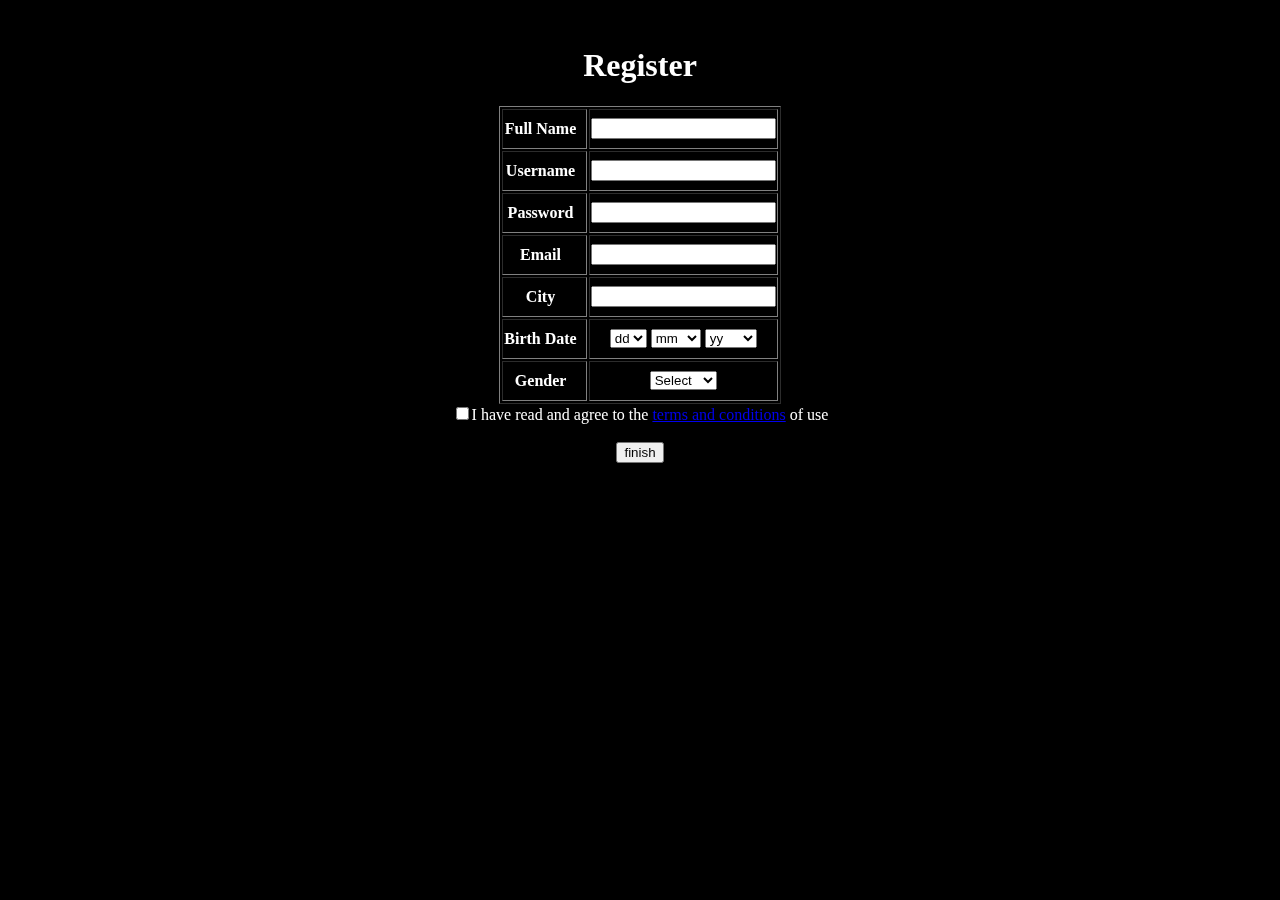
<file: index.html>
<!doctype html>
<html>
<font color="white">
<div align=center>
<head>

<br>
<h1>Register</h1><link rel="stylesheet" type="text/css" href="hadar.css"/></head>
<body bgcolor=white>
<table border="1">
<tr height=40><th>Full Name &nbsp;</th><th><input type="text"/></th></tr> 
<tr height=40><th>Username &nbsp;</th><th><input type="text"/></th></tr> 
<tr height=40><th>Password &nbsp;</th><th><input type="text"/></th></tr> 
<tr height=40><th>Email &nbsp;</th><th><input type="text"/></th></tr> 
<tr height=40><th>City &nbsp;</th><th><input type="text"/></th></tr> 
<tr height=40><th>Birth Date &nbsp;</th><th>
<select>
	 <option value="day">dd</option>
	 <option value="01">01</option>
	 <option value="02">02</option>
	 <option value="03">03</option>
	 <option value="04">04</option>
	 <option value="05">05</option>
	 <option value="06">06</option>
	 <option value="07">07</option>
 	 <option value="08">08</option>
	 <option value="09">09</option>
 	 <option value="10">10</option>
 	 <option value="11">11</option>
 	 <option value="12">12</option>
 	 <option value="13">13</option>
 	 <option value="14">14</option>
 	 <option value="15">15</option>
 	 <option value="16">16</option>
 	 <option value="17">17</option>
 	 <option value="18">18</option>
 	 <option value="19">19</option>
 	 <option value="20">20</option>
 	 <option value="21">21</option>
 	 <option value="22">22</option>
 	 <option value="23">23</option>
 	 <option value="24">24</option>
  	 <option value="25">25</option>
  	 <option value="26">26</option>
 	 <option value="27">27</option>
  	 <option value="28">28</option>
  	 <option value="29">29</option>
 	 <option value="30">30</option>
         <option value="31">31</option>
</select>
<select>
  <option value="month">mm</option>
 <option value="month">Jan.</option> 
 <option value="month">Feb.</option>
 <option value="month">Mar.</option>
 <option value="month">Apr.</option>
 <option value="month">May</option>
 <option value="month">Jun.</option>
 <option value="month">Jul.</option>
 <option value="month">Aug.</option>
 <option value="month">Sep.</option>
 <option value="month">Oct.</option>
 <option value="month">Nov.</option>
 <option value="month">Dec.</option>
</select>
<select>
 <option value="year">yy</option>
 <option value="year">2014</option>
 <option value="year">2013</option>
 <option value="year">2012</option>
 <option value="year">2011</option>
 <option value="year">2010</option>
 <option value="year">2009</option>
 <option value="year">2008</option>
 <option value="year">2007</option>
 <option value="year">2006</option>
 <option value="year">2005</option>
 <option value="year">2004</option>
 <option value="year">2004</option>
 <option value="year">2003</option>
 <option value="year">2002</option>
 <option value="year">2001</option>
 <option value="year">2000</option>
 <option value="year">1999</option>
 <option value="year">1998</option>
 <option value="year">1997</option>
 <option value="year">1996</option>
 <option value="year">1995</option>
 <option value="year">1994</option>
 <option value="year">1993</option>
 <option value="year">1992</option>
 <option value="year">1991</option>
 <option value="year">1990</option>
 <option value="year">1989</option>
 <option value="year">1988</option>
 <option value="year">1987</option>
 <option value="year">1986</option>
 <option value="year">1985</option>
 <option value="year">1984</option>
 <option value="year">1983</option>
 <option value="year">1982</option>
 <option value="year">1981</option>
 <option value="year">1980</option>
 <option value="year">1979</option>
 <option value="year">1978</option>
 <option value="year">1977</option>
 <option value="year">1976</option>
 <option value="year">1975</option>
 <option value="year">1974</option>
 <option value="year">1973</option>
 <option value="year">1972</option>
 <option value="year">1971</option>
 <option value="year">1970</option>
 <option value="year">1969</option>
 <option value="year">1968</option>
 <option value="year">1967</option>
 <option value="year">1966</option>
 <option value="year">1965</option>
 <option value="year">1964</option>
 <option value="year">1963</option>
 <option value="year">1962</option>
 <option value="year">1961</option>
 <option value="year">1960</option>
 <option value="year">1959</option>
 <option value="year">1958</option>
 <option value="year">1957</option>
 <option value="year">1956</option>
 <option value="year">1955</option>
 <option value="year">1954</option>
 <option value="year">1953</option>
 <option value="year">1952</option>
 <option value="year">1951</option>
 <option value="year">1950</option>
 <option value="year">1949</option>
 <option value="year">1948</option>
 <option value="year">1947</option>
 <option value="year">1946</option>
 <option value="year">1945</option>
 <option value="year">1944</option>
 <option value="year">1943</option>
 <option value="year">1942</option>
 <option value="year">1941</option>
 <option value="year">1940</option>
 <option value="year">1939</option>
 <option value="year">1938</option>
 <option value="year">1937</option>
 <option value="year">1936</option>
 <option value="year">1935</option>
 <option value="year">1934</option>
 <option value="year">1933</option>
 <option value="year">1932</option>
 <option value="year">1931</option>
 <option value="year">1930</option>
 <option value="year">1929</option>
 <option value="year">1928</option>
 <option value="year">1927</option>
 <option value="year">1926</option>
 <option value="year">1925</option>
 <option value="year">1924</option>
 <option value="year">1923</option>
 <option value="year">1922</option>
 <option value="year">1921</option>
 <option value="year">1920</option>

</select>
</th></tr> 
<tr height=40><th>Gender &nbsp;</th><th> <select>
  <option value="select">Select</option>
  <option value="male">Male</option>
  <option value="female">Female</option>
  <option value="other">Other</option>
</select>
</th></tr> 
</table>

<input type="checkbox" name="agreement" value="agree">I have read and agree to the <a href="watch out terms and conditions.odt"> terms and conditions</a>  of use
<br><br>
<form meyhod=get action="page.html">
<button type="submit">finish</button>
</file>
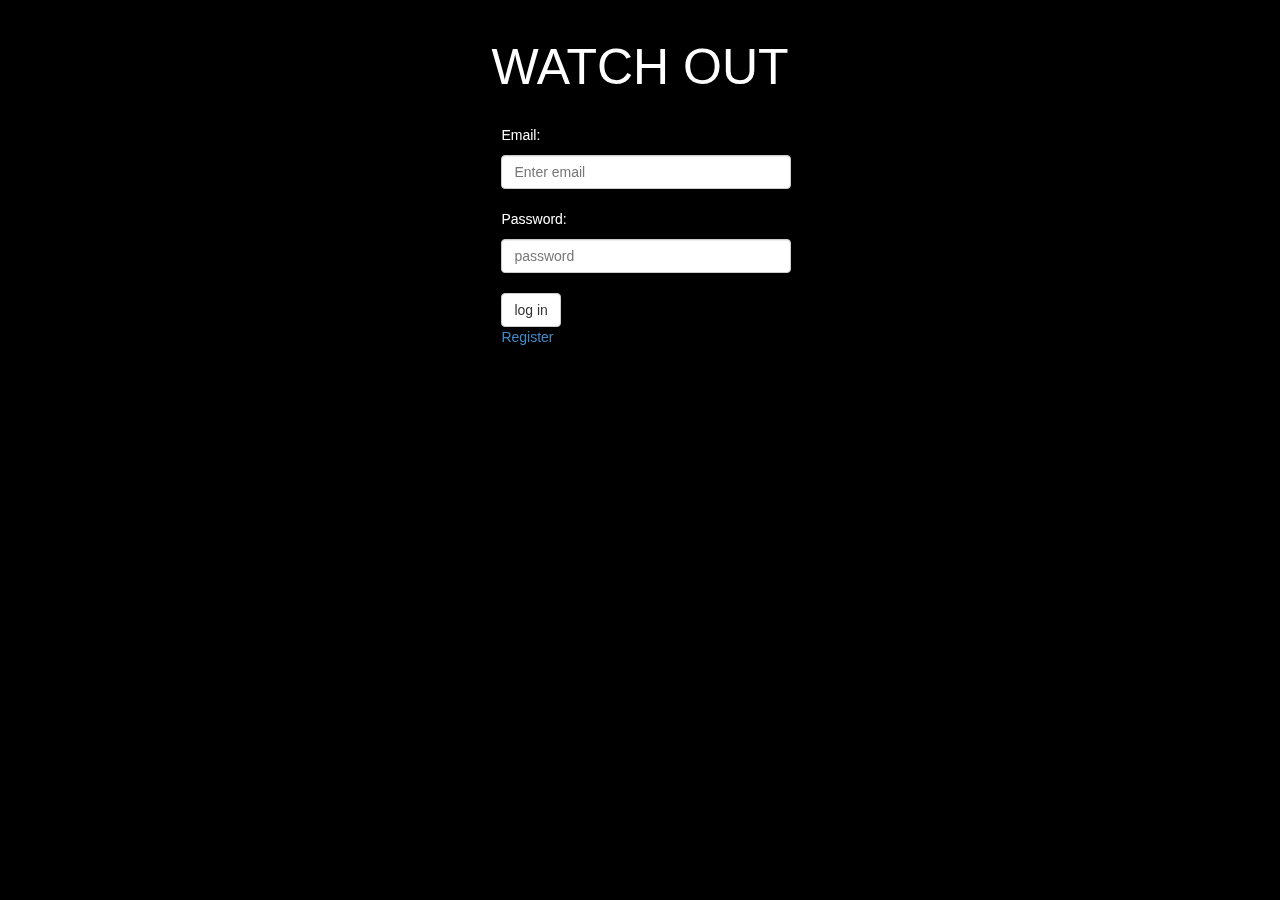
<file: bootstrap-login.html>
<!DOCTYPE HTML>
<head>
	<title>watch out</title>
	<link rel="stylesheet" type="text/css" href="bootstrap.css" />
	<link rel="stylesheet" type="text/css" href="hadar.css" />
	<link type="text/javascript" href="http://code.jquery.com/jquery-2.1.0.min.js" />
</head>
	<br />
	<h1 class="whitetext biggerh">WATCH OUT</h1>

<form role="form">
	<br />
	<div class="col-xs-3">
	<p class="whitetext">Email:</p>	
	<input type="text" class="form-control" placeholder="Enter email">
	<br />
	<p class="whitetext">Password:</p>	
	<input type="password" class="form-control" placeholder="password">
	<br />
	<button type="button" class="btn btn-default" onclick="parent.location='page.html'" >log in</button>
	<br />	
	<a href="index.html">Register</a>	
	</div>
</form>
</file>
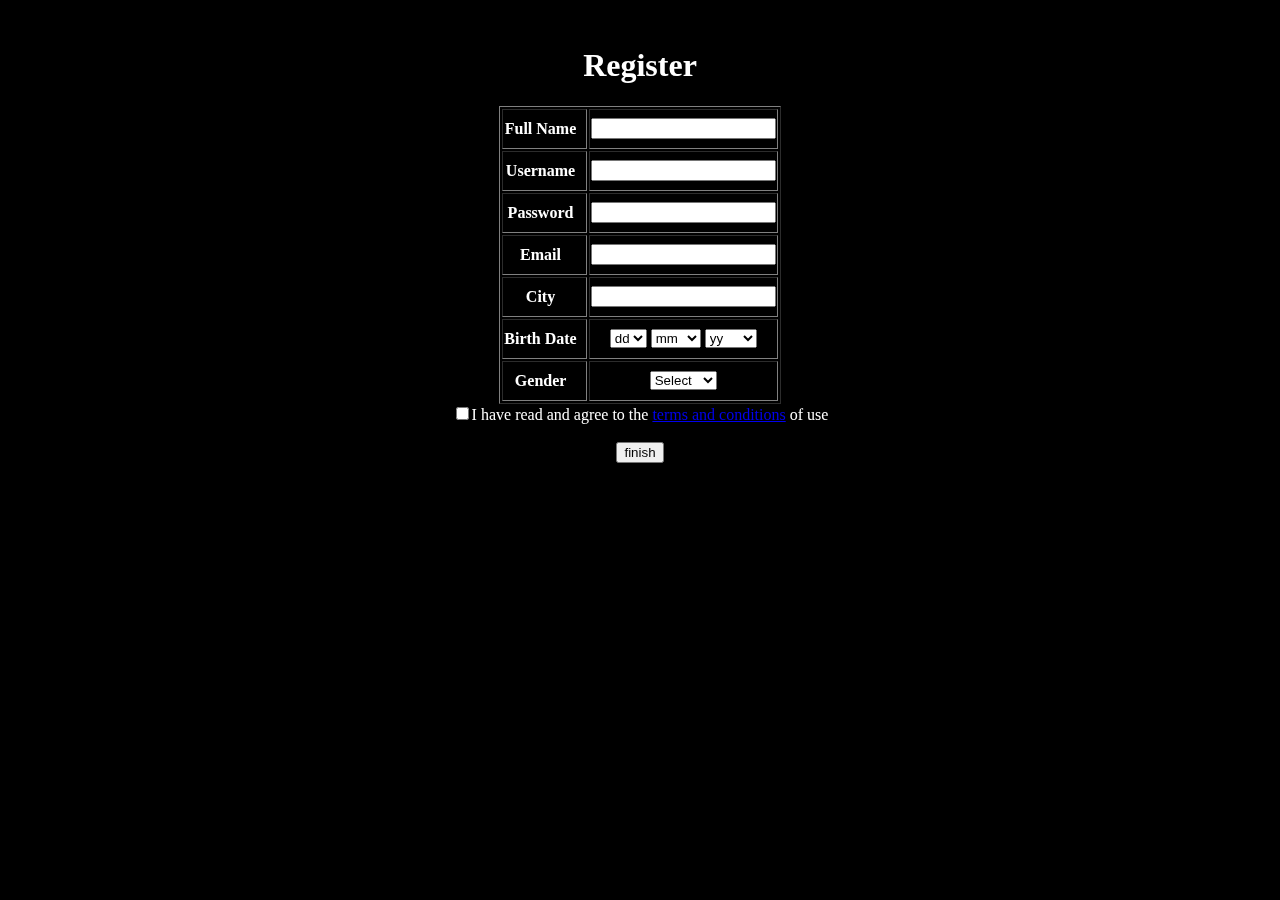
<file: index_old.html>
<!doctype html>
<html>
<font color="white">
<div align=center>
<head>

<br>
<h1>Register</h1><link rel="stylesheet" type="text/css" href="hadar.css"/></head>
<body bgcolor=white>
<table border="1">
<tr height=40><th>Full Name &nbsp;</th><th><input type="text"/></th></tr> 
<tr height=40><th>Username &nbsp;</th><th><input type="text"/></th></tr> 
<tr height=40><th>Password &nbsp;</th><th><input type="text"/></th></tr> 
<tr height=40><th>Email &nbsp;</th><th><input type="text"/></th></tr> 
<tr height=40><th>City &nbsp;</th><th><input type="text"/></th></tr> 
<tr height=40><th>Birth Date &nbsp;</th><th>
<select>
	 <option value="day">dd</option>
	 <option value="01">01</option>
	 <option value="02">02</option>
	 <option value="03">03</option>
	 <option value="04">04</option>
	 <option value="05">05</option>
	 <option value="06">06</option>
	 <option value="07">07</option>
 	 <option value="08">08</option>
	 <option value="09">09</option>
 	 <option value="10">10</option>
 	 <option value="11">11</option>
 	 <option value="12">12</option>
 	 <option value="13">13</option>
 	 <option value="14">14</option>
 	 <option value="15">15</option>
 	 <option value="16">16</option>
 	 <option value="17">17</option>
 	 <option value="18">18</option>
 	 <option value="19">19</option>
 	 <option value="20">20</option>
 	 <option value="21">21</option>
 	 <option value="22">22</option>
 	 <option value="23">23</option>
 	 <option value="24">24</option>
  	 <option value="25">25</option>
  	 <option value="26">26</option>
 	 <option value="27">27</option>
  	 <option value="28">28</option>
  	 <option value="29">29</option>
 	 <option value="30">30</option>
         <option value="31">31</option>
</select>
<select>
  <option value="month">mm</option>
 <option value="month">Jan.</option> 
 <option value="month">Feb.</option>
 <option value="month">Mar.</option>
 <option value="month">Apr.</option>
 <option value="month">May</option>
 <option value="month">Jun.</option>
 <option value="month">Jul.</option>
 <option value="month">Aug.</option>
 <option value="month">Sep.</option>
 <option value="month">Oct.</option>
 <option value="month">Nov.</option>
 <option value="month">Dec.</option>
</select>
<select>
 <option value="year">yy</option>
 <option value="year">2014</option>
 <option value="year">2013</option>
 <option value="year">2012</option>
 <option value="year">2011</option>
 <option value="year">2010</option>
 <option value="year">2009</option>
 <option value="year">2008</option>
 <option value="year">2007</option>
 <option value="year">2006</option>
 <option value="year">2005</option>
 <option value="year">2004</option>
 <option value="year">2004</option>
 <option value="year">2003</option>
 <option value="year">2002</option>
 <option value="year">2001</option>
 <option value="year">2000</option>
 <option value="year">1999</option>
 <option value="year">1998</option>
 <option value="year">1997</option>
 <option value="year">1996</option>
 <option value="year">1995</option>
 <option value="year">1994</option>
 <option value="year">1993</option>
 <option value="year">1992</option>
 <option value="year">1991</option>
 <option value="year">1990</option>
 <option value="year">1989</option>
 <option value="year">1988</option>
 <option value="year">1987</option>
 <option value="year">1986</option>
 <option value="year">1985</option>
 <option value="year">1984</option>
 <option value="year">1983</option>
 <option value="year">1982</option>
 <option value="year">1981</option>
 <option value="year">1980</option>
 <option value="year">1979</option>
 <option value="year">1978</option>
 <option value="year">1977</option>
 <option value="year">1976</option>
 <option value="year">1975</option>
 <option value="year">1974</option>
 <option value="year">1973</option>
 <option value="year">1972</option>
 <option value="year">1971</option>
 <option value="year">1970</option>
 <option value="year">1969</option>
 <option value="year">1968</option>
 <option value="year">1967</option>
 <option value="year">1966</option>
 <option value="year">1965</option>
 <option value="year">1964</option>
 <option value="year">1963</option>
 <option value="year">1962</option>
 <option value="year">1961</option>
 <option value="year">1960</option>
 <option value="year">1959</option>
 <option value="year">1958</option>
 <option value="year">1957</option>
 <option value="year">1956</option>
 <option value="year">1955</option>
 <option value="year">1954</option>
 <option value="year">1953</option>
 <option value="year">1952</option>
 <option value="year">1951</option>
 <option value="year">1950</option>
 <option value="year">1949</option>
 <option value="year">1948</option>
 <option value="year">1947</option>
 <option value="year">1946</option>
 <option value="year">1945</option>
 <option value="year">1944</option>
 <option value="year">1943</option>
 <option value="year">1942</option>
 <option value="year">1941</option>
 <option value="year">1940</option>
 <option value="year">1939</option>
 <option value="year">1938</option>
 <option value="year">1937</option>
 <option value="year">1936</option>
 <option value="year">1935</option>
 <option value="year">1934</option>
 <option value="year">1933</option>
 <option value="year">1932</option>
 <option value="year">1931</option>
 <option value="year">1930</option>
 <option value="year">1929</option>
 <option value="year">1928</option>
 <option value="year">1927</option>
 <option value="year">1926</option>
 <option value="year">1925</option>
 <option value="year">1924</option>
 <option value="year">1923</option>
 <option value="year">1922</option>
 <option value="year">1921</option>
 <option value="year">1920</option>

</select>
</th></tr> 
<tr height=40><th>Gender &nbsp;</th><th> <select>
  <option value="select">Select</option>
  <option value="male">Male</option>
  <option value="female">Female</option>
  <option value="other">Other</option>
</select>
</th></tr> 
</table>

<input type="checkbox" name="agreement" value="agree">I have read and agree to the <a href="watch out terms and conditions.odt"> terms and conditions</a>  of use
<br><br>
<form meyhod=get action="/page2">
<button type="submit">finish</button>
</file>
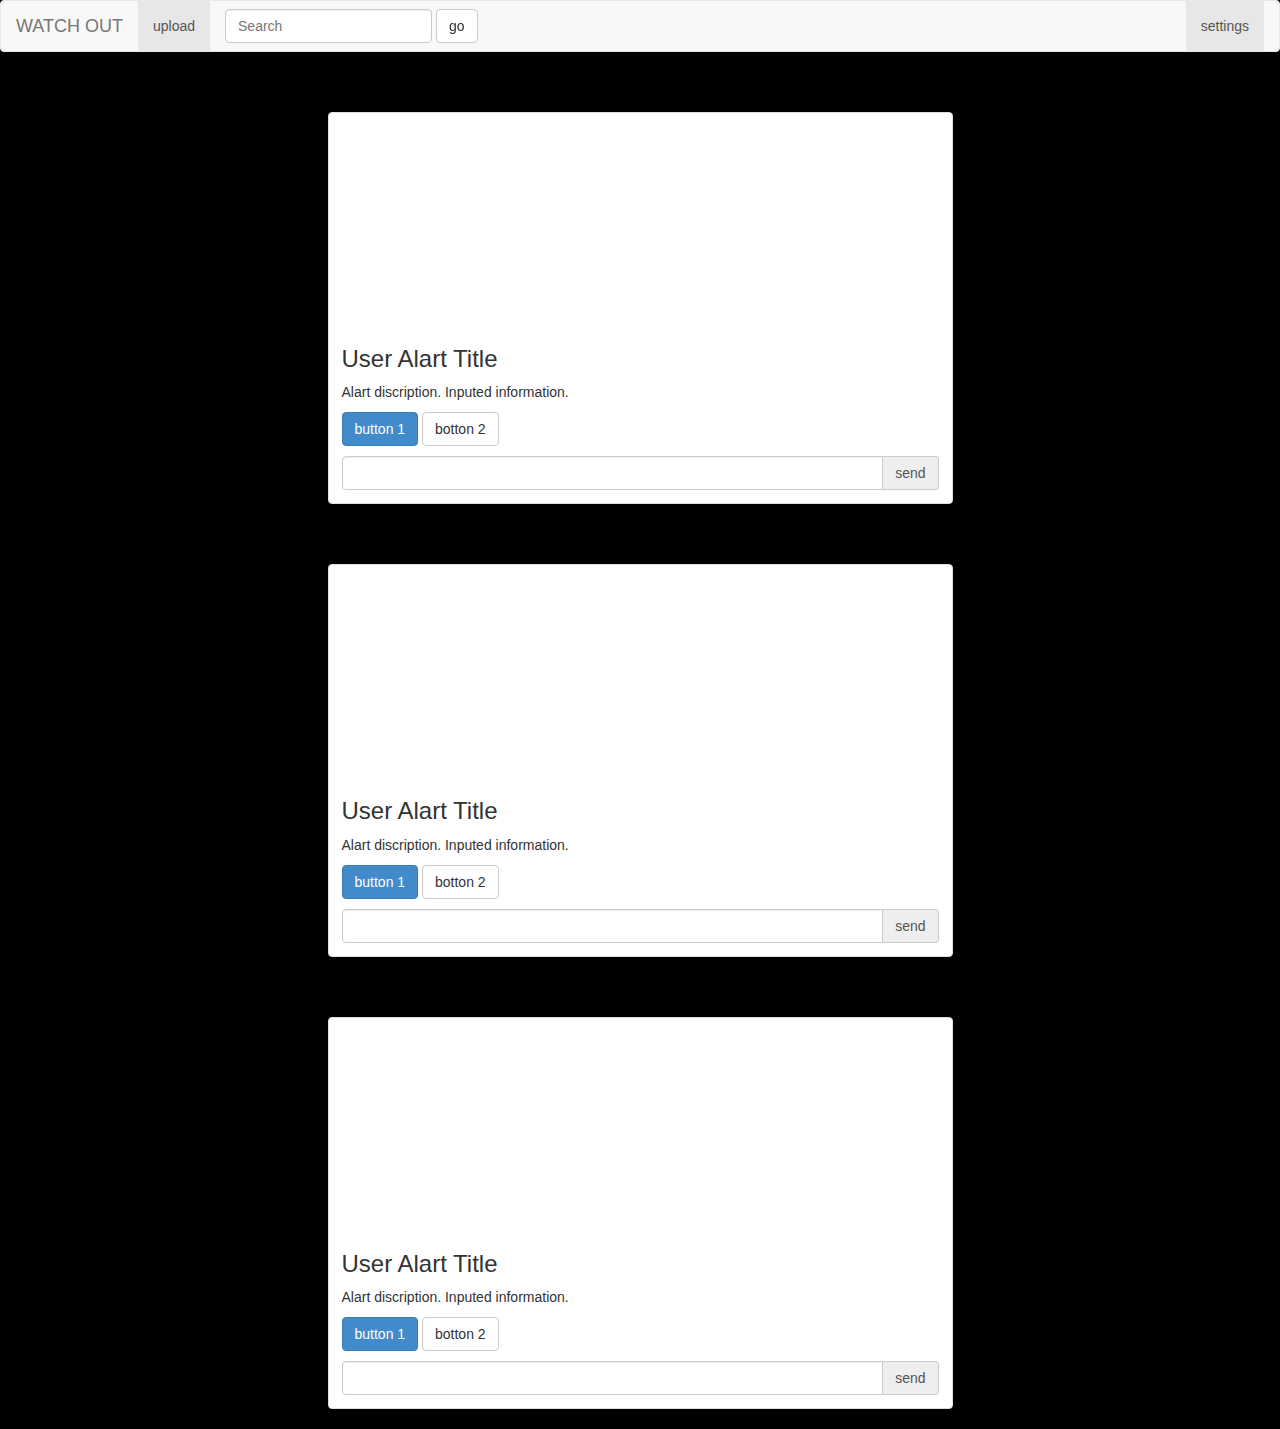
<file: page.html>
<!DOCKT YPE HTML>
<head>
	<title>
		log in
	</title>
	<link rel="stylesheet" type="text/css" href="bootstrap.css">
	<link rel="stylesheet" type="text/css" href="login.css">
</head>
<body>
<nav class="navbar navbar-default" role="navigation">
  <div class="container-fluid">
    <!-- Brand and toggle get grouped for better mobile display -->
    <div class="navbar-header">
      <button type="button" class="navbar-toggle" data-toggle="collapse" data-target="#bs-example-navbar-collapse-1">
        <span class="sr-only">Toggle navigation</span>
        <span class="icon-bar"></span>
        <span class="icon-bar"></span>
        <span class="icon-bar"></span>
      </button>
      <a class="navbar-brand" href="#">WATCH OUT</a>
    </div>

    <!-- Collect the nav links, forms, and other content for toggling -->
    <div class="collapse navbar-collapse" id="bs-example-navbar-collapse-1">
      <ul class="nav navbar-nav">
        <li class="active"><a href="#">upload</a></li>
      </ul>
      <form class="navbar-form navbar-left" role="search">
        <div class="form-group">
          <input type="text" class="form-control" placeholder="Search">
        </div>
        <button type="submit" class="btn btn-default">go</button>
      </form>
      <ul class="nav navbar-nav navbar-right">
        <li class="active"><a href="#">settings</a></li>
      </ul>
    </div><!-- /.navbar-collapse -->
  </div><!-- /.container-fluid -->
</nav>

<br>
<br>

<div class="row centered">
  <div class="col-sm-5 col-md-3"> </div>
  <div class="col-sm-5 col-md-6">
    <div class="thumbnail">
      <iframe src="https://www.google.com/maps/embed?pb=!1m18!1m12!1m3!1d3391.629121776626!2d35.20770000000002!3d31.780599999999936!2m3!1f0!2f0!3f0!3m2!1i1024!2i768!4f13.1!3m3!1m2!1s0x0%3A0x47e3a3329dffb572!2sSacher+Park!5e0!3m2!1sen!2s!4v1407337103993" width="617" height="200" frameborder="0" style="border:0"></iframe>  
      <div class="caption">
        <h3>User Alart Title</h3>
        <p>Alart discription. Inputed information.</p>
        <p><a href="#" class="btn btn-primary" role="button">button 1</a> <a href="#" class="btn btn-default" role="button">botton 2</a></p>
        <div class="input-group">
  		<input type="text" class="form-control">
  		<span class="input-group-addon">send</span>
		</div>
      </div>
    </div>
  </div>
</div>

<br>
<br>

<div class="row centered">
  <div class="col-sm-5 col-md-3"> </div>
  <div class="col-sm-5 col-md-6">
    <div class="thumbnail">
      <iframe src="https://www.google.com/maps/embed?pb=!1m18!1m12!1m3!1d6115.963744710707!2d-75.161495!3d39.96415799999892!2m3!1f0!2f0!3f0!3m2!1i1024!2i768!4f13.1!3m3!1m2!1s0x0%3A0xfdfbe27da370941!2sRoute+6!5e0!3m2!1sen!2s!4v1407336917120" width="617" height="200" frameborder="0" style="border:0"></iframe>   
      <div class="caption">
        <h3>User Alart Title</h3>
        <p>Alart discription. Inputed information.</p>
        <p><a href="#" class="btn btn-primary" role="button">button 1</a> <a href="#" class="btn btn-default" role="button">botton 2</a></p>
        <div class="input-group">
      <input type="text" class="form-control">
      <span class="input-group-addon">send</span>
    </div>
      </div>
    </div>
  </div>
</div>

<br>
<br>

<div class="row centered">
  <div class="col-sm-5 col-md-3"> </div>
  <div class="col-sm-5 col-md-6">
    <div class="thumbnail">
      <iframe src="https://www.google.com/maps/embed?pb=!1m18!1m12!1m3!1d3379.9587689031787!2d34.89572400000001!3d32.09740000000001!2m3!1f0!2f0!3f0!3m2!1i1024!2i768!4f13.1!3m3!1m2!1s0x151d365d2bad2c23%3A0x2b937eb64ef73a12!2sRadak+Petakh+Tikva!5e0!3m2!1sen!2s!4v1407337197321" width="617" height="200" frameborder="0" style="border:0"></iframe>   
      <div class="caption">
        <h3>User Alart Title</h3>
        <p>Alart discription. Inputed information.</p>
        <p><a href="#" class="btn btn-primary" role="button">button 1</a> <a href="#" class="btn btn-default" role="button">botton 2</a></p>
        <div class="input-group">
      <input type="text" class="form-control">
      <span class="input-group-addon">send</span>
    </div>
      </div>
    </div>
  </div>
</div>
</body>
</html>
</file>
<file: hadar.css>
body {background-color: rgb(0,0,0);}

body:after {
  background: url(http://www.restreets.org/sites/default/files/GoogleMap.jpg);
  opacity: 0.2;
  width: 100%;
  height: 100%;
  top: 0;
  left: 0;
  position: fixed;
  z-index: -1;
  content: "";
  background-repeat: repeat;
}  

h1{
text-align: center;
}

.col-xs-3{
	margin-left: 38%;
}

.whitetext{
	color:rgb(255,255,255)
}

.biggerh{
	font-size: 50px
}
</file>
<file: login.css>
body {
	background-color: rgb(0,0,0);
}

body:after {
  background: url(http://www.restreets.org/sites/default/files/GoogleMap.jpg);
  opacity: 0.12;
  width: 100%;
  height: 100%;
  top: 0;
  left: 0;
  position: fixed;
  z-index: -1;
  content: "";
  background-repeat: repeat;
}

.tooltip {
 width: 100%;
 position: fixed;
 top:auto;
 bottom:0px;
 right:0px;
 left:auto;
 }
</file>
